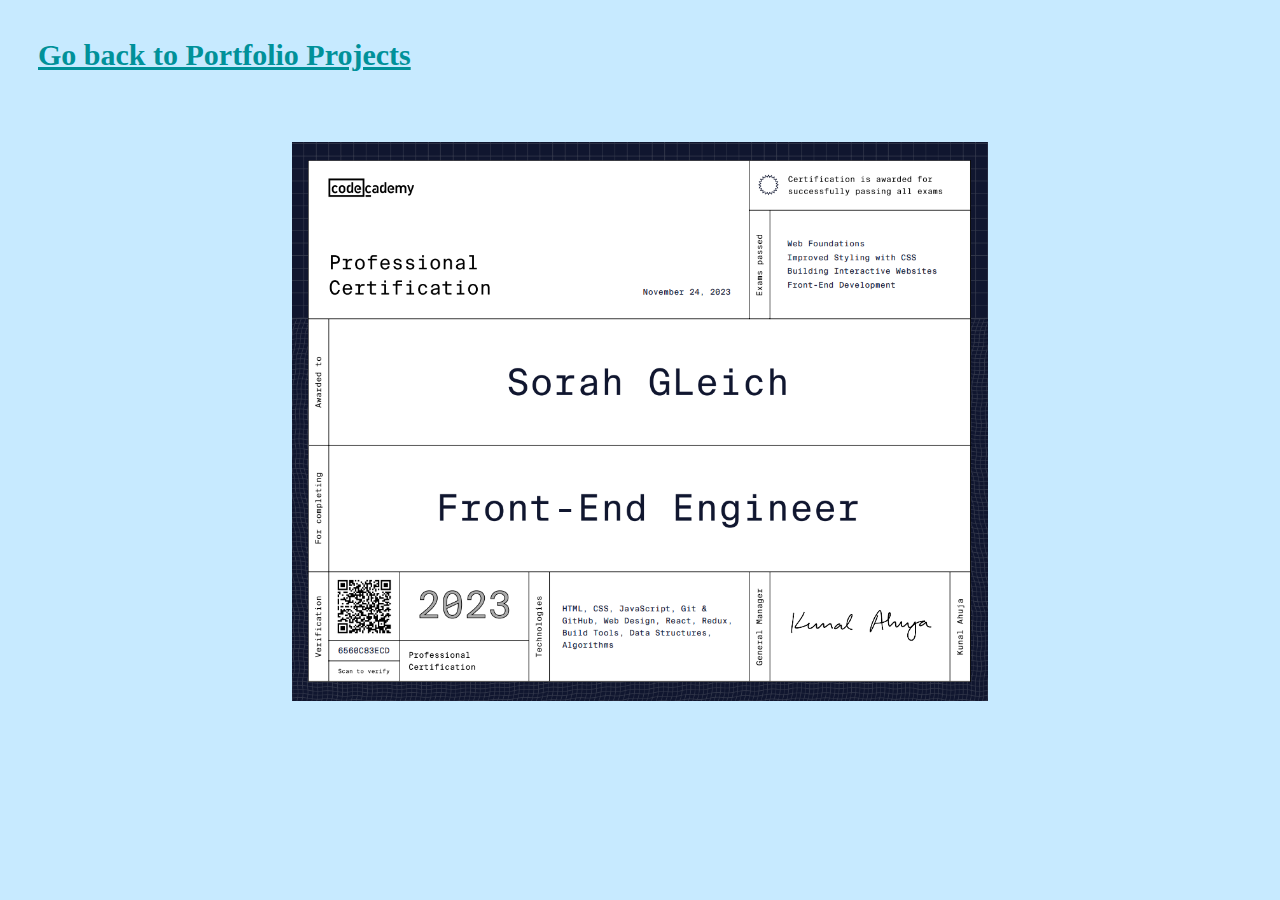
<file: certificate.html>
<!DOCTYPE html>
<html lang="en">
<head>
    <meta charset="UTF-8">
    <meta name="viewport" content="width=device-width, initial-scale=1.0">
    <link rel="stylesheet" href="certificate.css">
    <title>Certificate</title>
</head>

<body>
    <header>
        <a href="./index.html">Go back to Portfolio Projects</a>
    </header>
    
    <div>
        <img src="./pictures/certificate.png" alt="certificate of the completion of Codecademys Front-End Engineering program.">
    </div>
</body>
</html>
</file>
<file: certificate.css>
* {
    background-color: hsl(202, 100%, 89%);
}

header {
    padding-top: 30px;
    padding-left: 30px;
    font-size: 30px;
    font-weight: bold;
}

a {
    color: hsl(183, 100%, 30%); 
}

a:hover {
    text-decoration: none;
}

div {
    margin-top: 70px;
    display: flex;
    justify-content: center;
    align-items: center;
}

img {
    height: auto;
    width: 55%;

}
</file>
